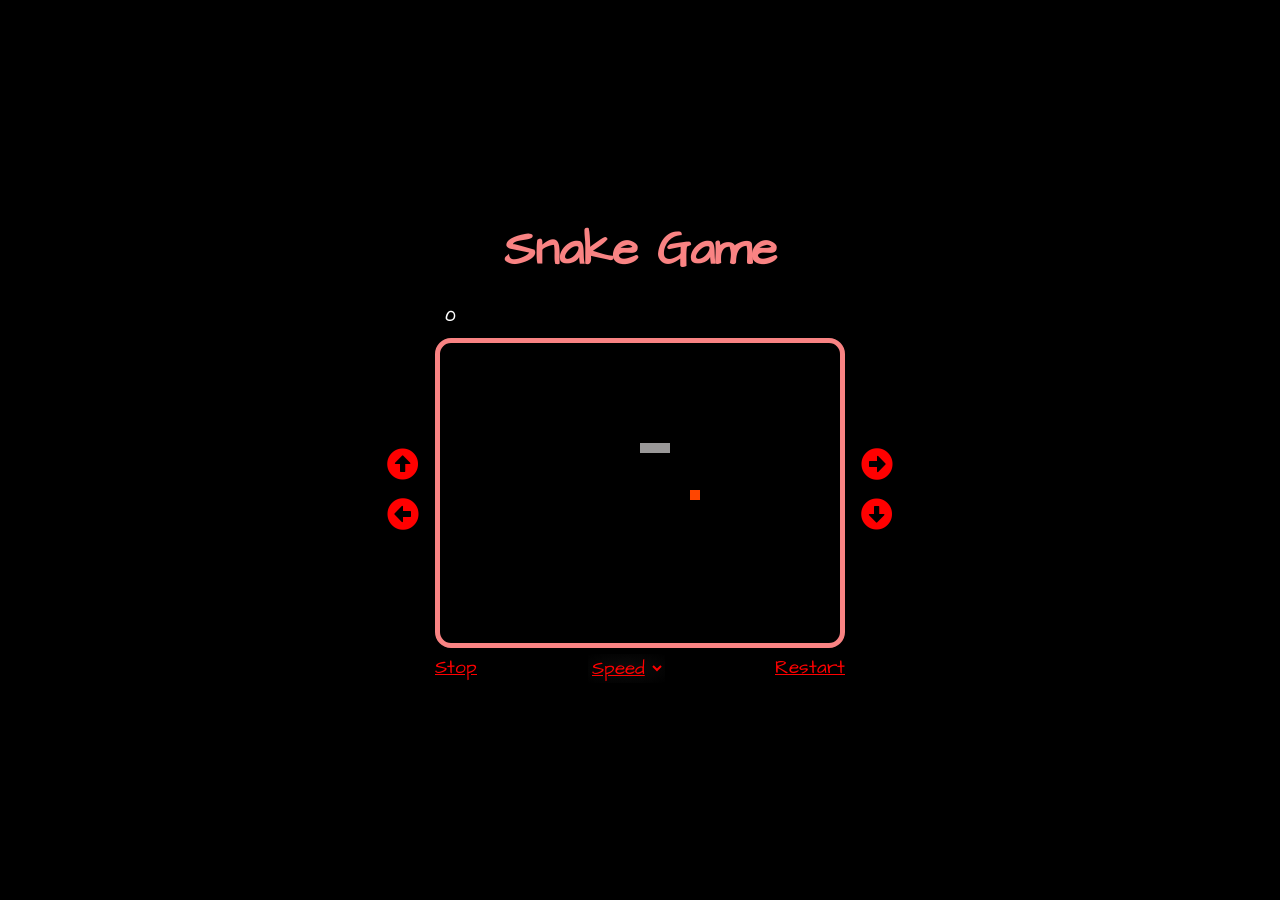
<file: index.html>
<!DOCTYPE html>
<html lang="en" dir="ltr">
  <head>
    <meta charset="utf-8">
    <title>Snake Game</title>
    <link rel="stylesheet" href="./snake.css">
    <link
    rel="stylesheet"
    href="https://cdnjs.cloudflare.com/ajax/libs/font-awesome/5.12.1/css/all.min.css"
    integrity="sha256-mmgLkCYLUQbXn0B1SRqzHar6dCnv9oZFPEC1g1cwlkk="
    crossorigin="anonymous"
  /> 
    <meta name="viewport" content="width=device-width, initial-scale=1.0">
  </head>
  <body>
    <div class="arrowc">
      <p><i class="fas fa-arrow-alt-circle-up up"></i></p>
      <p><i class="fas fa-arrow-alt-circle-left left"></i></p>
    </div>
<div id="main">
      <h1>Snake Game</h1>
      <div class='set-score'> 
        <p id="score"><span class="before"></span></p>
        <p><span id="highest-score"></span></p>
      </div>
      
      <canvas id="canvas" width="400" height="300">
      
      </canvas>
      <div class='footer'>
        <p class='resumeC'>Stop</p>

        <select name="speed" id="speedM">
          <option value="" disabled selected>Speed</option>
          <option value="1">level 1</option>
          <option value="2">level 2</option>
          <option value="3">level 3</option>
          <option value="4">level 4</option>
          <option value="5">level 5</option>
        </select>
        <p class='restart'>Restart</p>

      </div>
      
      
</div>
<div class="arrowc">
  <p><i class="fas fa-arrow-alt-circle-right right"></i></p>
  <p><i class="fas fa-arrow-alt-circle-down down"></i></p>
</div>



  </body>
  <script src="./snake.js" charset="utf-8"></script>
</html>
</file>
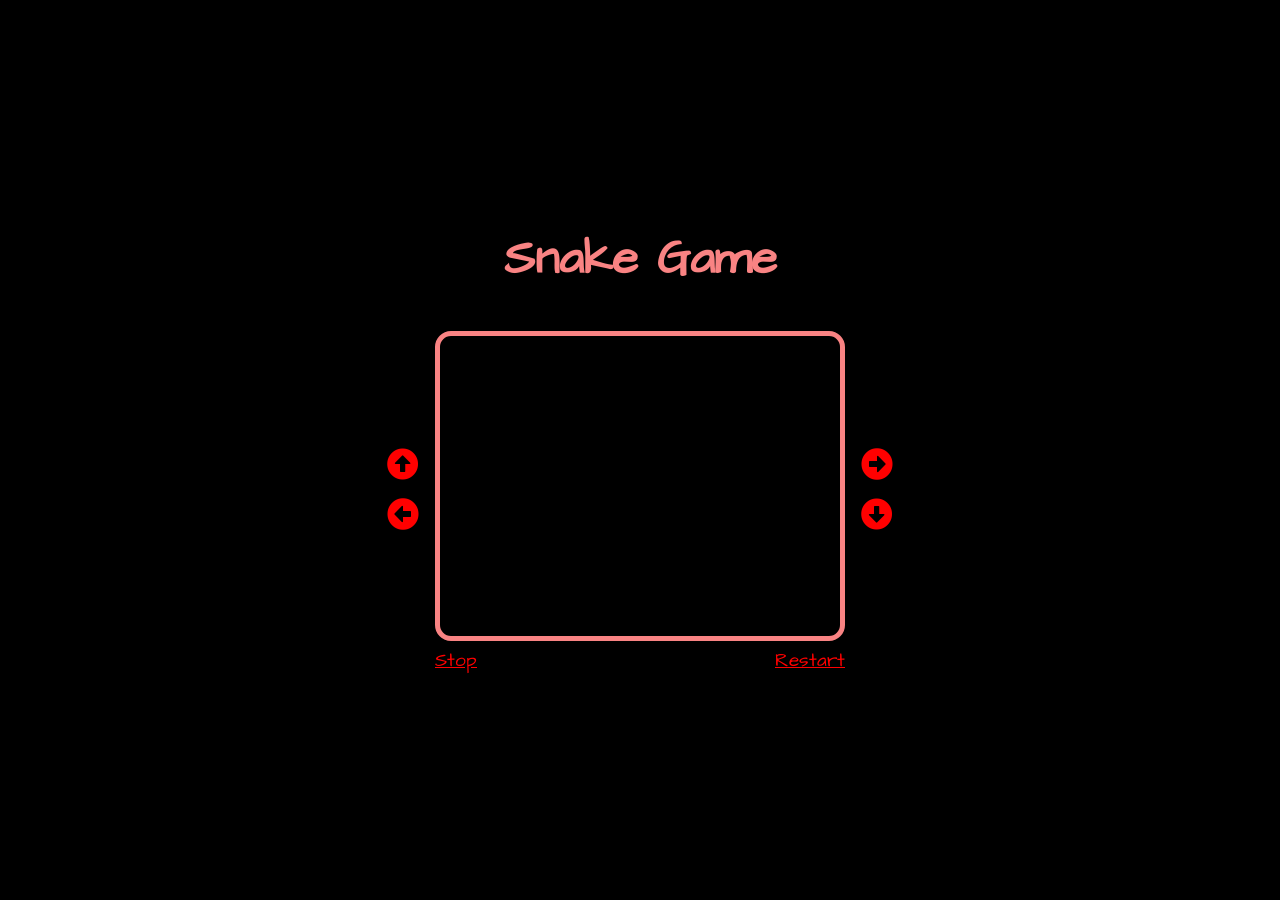
<file: snake.html>
<!DOCTYPE html>
<html lang="en" dir="ltr">
  <head>
    <meta charset="utf-8">
    <title>Snake Game</title>
    <link rel="stylesheet" href="./snake.css">
    <link
    rel="stylesheet"
    href="https://cdnjs.cloudflare.com/ajax/libs/font-awesome/5.12.1/css/all.min.css"
    integrity="sha256-mmgLkCYLUQbXn0B1SRqzHar6dCnv9oZFPEC1g1cwlkk="
    crossorigin="anonymous"
  /> 
    <meta name="viewport" content="width=device-width, initial-scale=1.0">
  </head>
  <body>
    <div class="arrowc">
      <p><i class="fas fa-arrow-alt-circle-up up"></i></p>
      <p><i class="fas fa-arrow-alt-circle-left left"></i></p>
    </div>
<div id="main">
      <h1>Snake Game</h1>
      <div class='set-score'> 
        <p id="score"><span class="before"></span></p>
        <p><span id="highest-score"></span></p>
      </div>
      
      <canvas id="canvas" width="400" height="300">
      
      </canvas>
      <div class='footer'>
        <p class='resumeC'>Stop</p>
        <p class='restart'>Restart</p>

      </div>
      
      
</div>
<div class="arrowc">
  <p><i class="fas fa-arrow-alt-circle-right right"></i></p>
  <p><i class="fas fa-arrow-alt-circle-down down"></i></p>
</div>



  </body>
  <script src="./snake.js" charset="utf-8"></script>
</html>
</file>
<file: snake.css>
@import url('https://fonts.googleapis.com/css2?family=Architects+Daughter&display=swap');

*{
  margin: 0;
  padding: 0;
  box-sizing: border-box;
}
body{
  background: black;
  height: 100vh;
  color:white;
  font-family: 'Architects Daughter', cursive;
  width:100%;
  display: flex;
  align-items: center;
  justify-content: center;
}

h1{
  color: #f98383;
  font-size:3rem;
  font-weight: bold;
  margin-bottom:1rem;
  text-align: center;
}
.before{
  color:white;
  padding: 0.4rem 0.6rem;
  margin-bottom: 0.3rem;
  font-weight: bolder;
  display:inline-block;
}

.after,#highest-score{
  color:red;  font-size: 1.2rem;
  padding: 0.4rem 0.6rem;
  margin-bottom: 0.3rem;
  display:inline-block;
  text-align:center;
  text-decoration: underline;

}

canvas{
  border:5px solid #f98383;
  border-radius: 1rem;
}

.set-score{
  display: flex;
  justify-content:space-between;
}
.arrowc
{
  height:300px;
  display: flex;
  flex-direction: column;
  justify-content:center;
  margin-top: 6rem;
  padding-left:1rem;
  padding-right:1rem;

}
.arrowc p{
 padding-bottom:1rem;
}
.fas{
  color: red;
    font-size: 2rem;
    /*padding: 2rem 0.5rem;*/
}
.footer{
  display: flex;
  justify-content: space-between;
  color: red;
  text-align:center;
  font-size: 1.2rem;
  text-decoration: underline;
  cursor: pointer;
}
@media (max-width:530px)
{
  #canvas{
    width:200;
    height:250;
  }
}
#speedM{
  color: red;
  border: 0px solid transparent;
  /* background: red; */
  outline: none;
  border-radius: 6%;
  background: radial-gradient(#0c0c0c, transparent);
  font-family: 'Architects Daughter', cursive;
  font-size: 1.2rem;
  text-decoration: underline;
  cursor: pointer;

}
</file>
